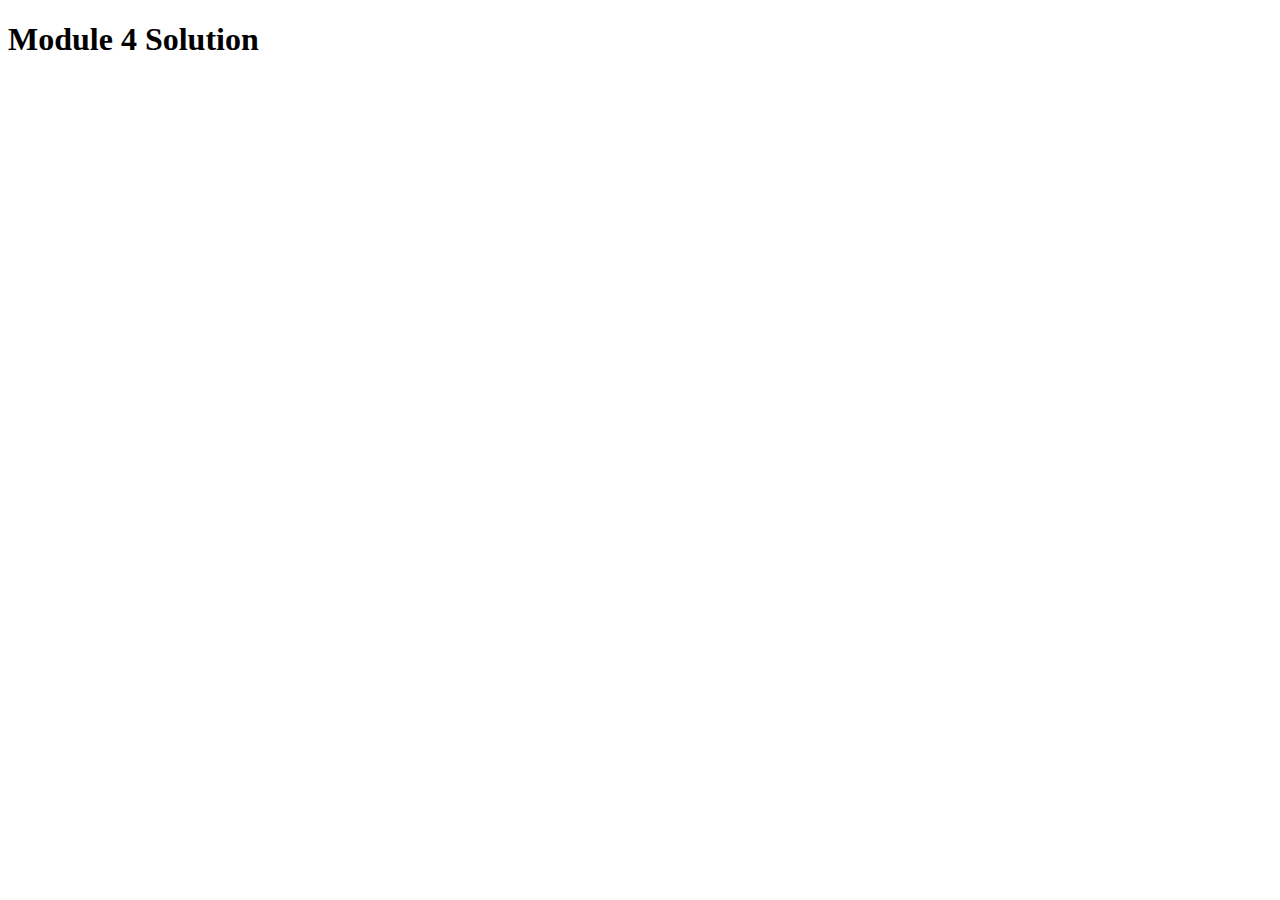
<file: Assignment 4/index.html>
<!DOCTYPE html>
<html>
  <head>
    <meta charset="utf-8" />
    <title>Module 4 Solution</title>
    <script src="SpeakHello.js"></script>
    <script src="SpeakGoodBye.js"></script>
    <script src="script.js"></script>
  </head>

  <body>
    <h1>Module 4 Solution</h1>
  </body>
</html>
</file>
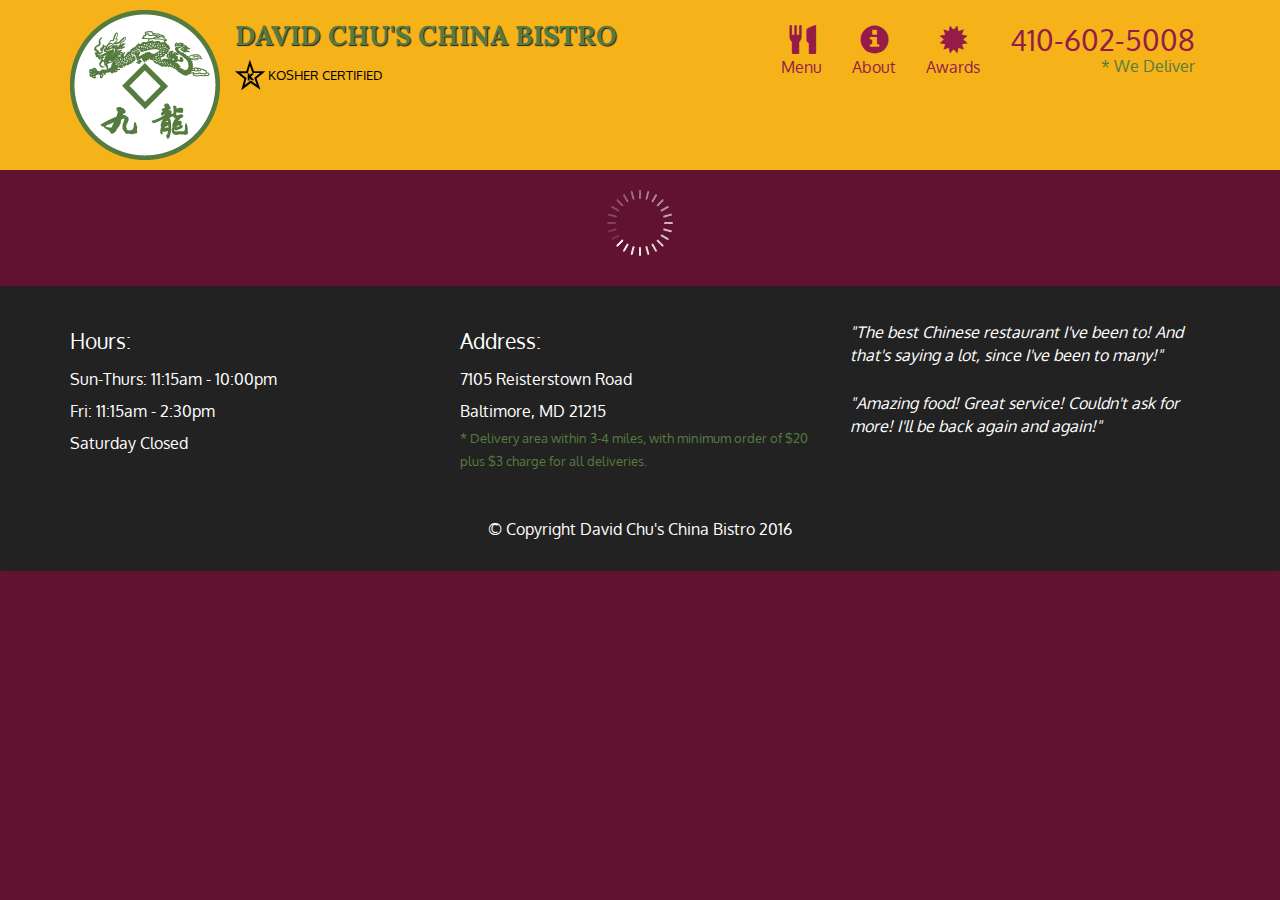
<file: Assignment 5/index.html>
<!doctype html>
<html lang="en">
  <head>
    <meta charset="utf-8">
    <meta http-equiv="X-UA-Compatible" content="IE=edge">
    <meta name="viewport" content="width=device-width, initial-scale=1">
    <title>David Chu's China Bistro</title>
    <link rel="stylesheet" href="css/bootstrap.min.css">
    <link rel="stylesheet" href="css/styles.css">
    <link href='https://fonts.googleapis.com/css?family=Oxygen:400,300,700' rel='stylesheet' type='text/css'>
    <link href='https://fonts.googleapis.com/css?family=Lora' rel='stylesheet' type='text/css'>
  </head>
<body>
  <header>
    <nav id="header-nav" class="navbar navbar-default">
      <div class="container">
        <div class="navbar-header">
          <a href="index.html" class="pull-left visible-md visible-lg">
            <div id="logo-img"></div>
          </a>

          <div class="navbar-brand">
            <a href="index.html"><h1>David Chu's China Bistro</h1></a>
            <p>
              <img src="images/star-k-logo.png" alt="Kosher certification">
              <span>Kosher Certified</span>
            </p>
          </div>

          <button id="navbarToggle" type="button" class="navbar-toggle collapsed" data-toggle="collapse" data-target="#collapsable-nav" aria-expanded="false">
            <span class="sr-only">Toggle navigation</span>
            <span class="icon-bar"></span>
            <span class="icon-bar"></span>
            <span class="icon-bar"></span>
          </button>
        </div>
        
        <div id="collapsable-nav" class="collapse navbar-collapse">
           <ul id="nav-list" class="nav navbar-nav navbar-right">
            <li id="navHomeButton" class="visible-xs active">
              <a href="index.html">
                <span class="glyphicon glyphicon-home"></span> Home</a>
            </li>
            <li id="navMenuButton">
              <a href="#" onclick="$dc.loadMenuCategories();">
                <span class="glyphicon glyphicon-cutlery"></span><br class="hidden-xs"> Menu</a>
            </li>
            <li>
              <a href="#">
                <span class="glyphicon glyphicon-info-sign"></span><br class="hidden-xs"> About</a>
            </li>
            <li>
              <a href="#">
                <span class="glyphicon glyphicon-certificate"></span><br class="hidden-xs"> Awards</a>
            </li>
            <li id="phone" class="hidden-xs">
              <a href="tel:410-602-5008">
                <span>410-602-5008</span></a><div>* We Deliver</div>
            </li>
          </ul><!-- #nav-list -->
        </div><!-- .collapse .navbar-collapse -->
      </div><!-- .container -->
    </nav><!-- #header-nav -->
  </header>

  <div id="call-btn" class="visible-xs">
    <a class="btn" href="tel:410-602-5008">
    <span class="glyphicon glyphicon-earphone"></span>
    410-602-5008
    </a>
  </div>
  <div id="xs-deliver" class="text-center visible-xs">* We Deliver</div>

  <div id="main-content" class="container"></div>

  <footer class="panel-footer">
    <div class="container">
      <div class="row">
        <section id="hours" class="col-sm-4">
          <span>Hours:</span><br>
          Sun-Thurs: 11:15am - 10:00pm<br>
          Fri: 11:15am - 2:30pm<br>
          Saturday Closed
          <hr class="visible-xs">
        </section>
        <section id="address" class="col-sm-4">
          <span>Address:</span><br>
          7105 Reisterstown Road<br>
          Baltimore, MD 21215
          <p>* Delivery area within 3-4 miles, with minimum order of $20 plus $3 charge for all deliveries.</p>
          <hr class="visible-xs">
        </section>
        <section id="testimonials" class="col-sm-4">
          <p>"The best Chinese restaurant I've been to! And that's saying a lot, since I've been to many!"</p>
          <p>"Amazing food! Great service! Couldn't ask for more! I'll be back again and again!"</p>
        </section>
      </div>
      <div class="text-center">&copy; Copyright David Chu's China Bistro 2016</div>
    </div>
  </footer>

  <!-- jQuery (Bootstrap JS plugins depend on it) -->
  <script src="js/jquery-2.1.4.min.js"></script>
  <script src="js/bootstrap.min.js"></script>
  <script src="js/ajax-utils.js"></script>
  <script src="js/script.js"></script>
</body>
</html>
</file>
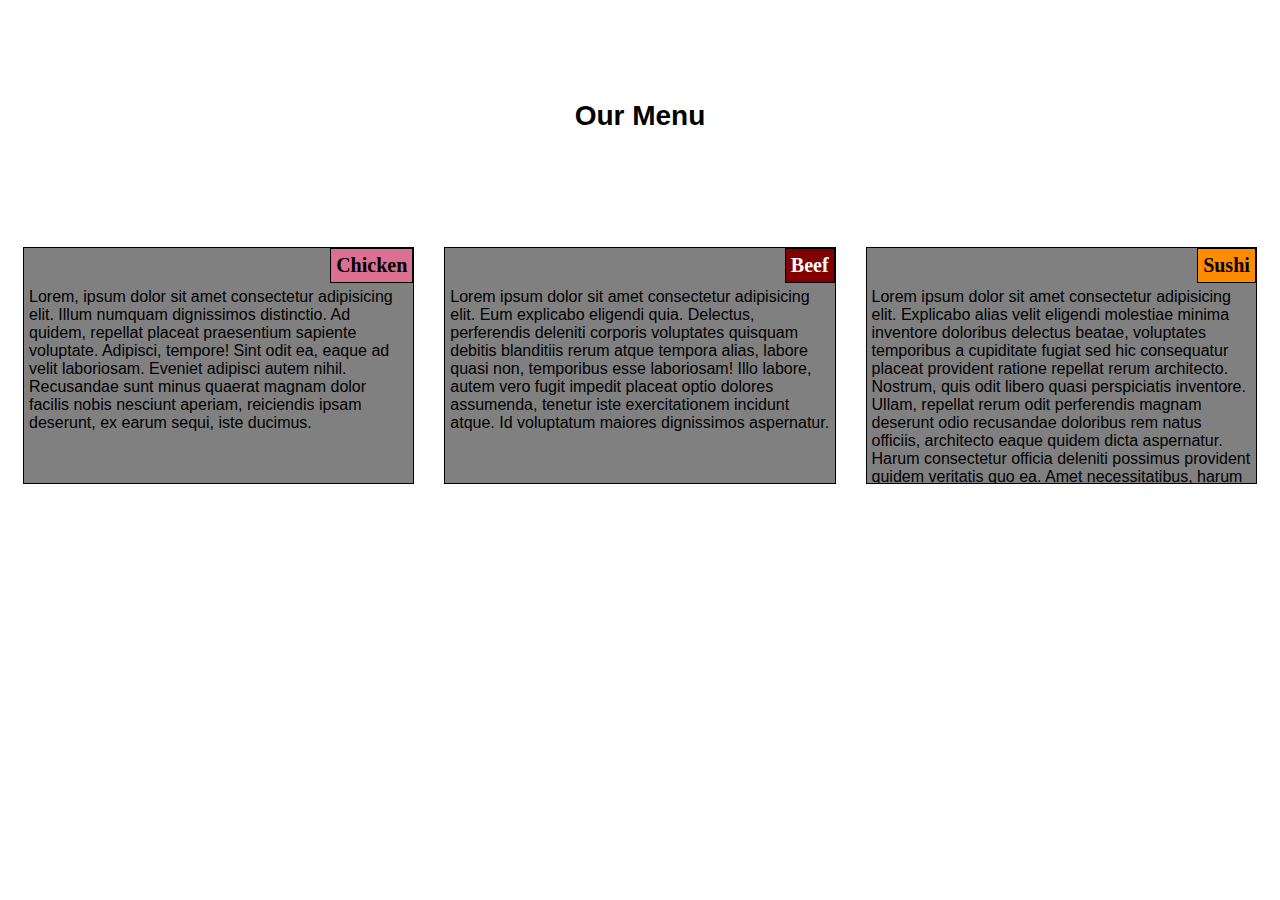
<file: assignment-2.html>
<!DOCTYPE html>
<html>
  <head>
    <title>Assignment-2</title>
    <meta charset="UTF-8" />
    <meta name="viewport" content="width=device-width, initial-scale=1.0" />

    <style>
      * {
        box-sizing: border-box;
      }
      body {
        background-color: white;
      }

      h1 {
        margin: 100px;
        text-align: center;
        font-weight: bold;
        font-family: Helvetica;
        font-size: 175%;
      }

      section {
        position: relative;
        padding: 15px;
        width: 100%;
      }

      p {
        position: relative;
        clear: right;
      }

      div {
        position: relative;
        background-color: grey;
        border: 1px solid black;
        width: 100%;
        margin-left: auto;
        margin-right: auto;
        margin-bottom: auto;
      }

      .first {
        color: black;
        float: right;
        padding: 5px;
        margin: 0px;
        border: 1px solid black;
        text-align: center;
        font-size: 125%;
        font-weight: bold;
        background-color: palevioletred;
      }

      .second {
        color: white;
        float: right;
        padding: 5px;
        margin: 0px;
        border: 1px solid black;
        text-align: center;
        font-size: 125%;
        font-weight: bold;
        background-color: maroon;
      }

      .third {
        color: black;
        float: right;
        padding: 5px;
        margin: 0px;
        border: 1px solid black;
        text-align: center;
        font-size: 125%;
        font-weight: bold;
        background-color: darkorange;
      }

      .content {
        padding: 5px;
        border: none;
        background-color: grey;
        font-family: Helvetica;
        color: black;
        margin: 0px;
        height: 200px;
        overflow: auto;
      }

      .row {
        width: 90%;
      }

      @media (min-width: 992px) {
        .col-lg-4 {
          float: left;
          width: 33.33%;
        }
      }

      @media (min-width: 768px) and (max-width: 991px) {
        .col-md-6 {
          float: left;
          width: 50%;
          margin-left: auto;
          margin-right: auto;
        }
        .col-md-12 {
          float: left;
          width: 100%;
          margin-left: auto;
          margin-right: auto;
        }
      }

      @media (max-width: 767px) {
        .col-sm-12 {
          float: left;
          width: 100%;
        }
      }
    </style>
  </head>

  <body>
    <h1>Our Menu</h1>
    <section class="col-lg-4 col-md-6 col-sm-12">
      <div>
        <p class="first">Chicken</p>
        <p class="content">
          Lorem, ipsum dolor sit amet consectetur adipisicing elit. Illum
          numquam dignissimos distinctio. Ad quidem, repellat placeat
          praesentium sapiente voluptate. Adipisci, tempore! Sint odit ea, eaque
          ad velit laboriosam. Eveniet adipisci autem nihil. Recusandae sunt
          minus quaerat magnam dolor facilis nobis nesciunt aperiam, reiciendis
          ipsam deserunt, ex earum sequi, iste ducimus.
        </p>
      </div>
    </section>

    <section class="col-lg-4 col-md-6 col-sm-12">
      <div>
        <p class="second">Beef</p>
        <p class="content">
          Lorem ipsum dolor sit amet consectetur adipisicing elit. Eum explicabo
          eligendi quia. Delectus, perferendis deleniti corporis voluptates
          quisquam debitis blanditiis rerum atque tempora alias, labore quasi
          non, temporibus esse laboriosam! Illo labore, autem vero fugit impedit
          placeat optio dolores assumenda, tenetur iste exercitationem incidunt
          atque. Id voluptatum maiores dignissimos aspernatur.
        </p>
      </div>
    </section>

    <section class="col-lg-4 col-md-12 col-sm-12">
      <div>
        <p class="third">Sushi</p>
        <p class="content">
          Lorem ipsum dolor sit amet consectetur adipisicing elit. Explicabo
          alias velit eligendi molestiae minima inventore doloribus delectus
          beatae, voluptates temporibus a cupiditate fugiat sed hic consequatur
          placeat provident ratione repellat rerum architecto. Nostrum, quis
          odit libero quasi perspiciatis inventore. Ullam, repellat rerum odit
          perferendis magnam deserunt odio recusandae doloribus rem natus
          officiis, architecto eaque quidem dicta aspernatur. Harum consectetur
          officia deleniti possimus provident quidem veritatis quo ea. Amet
          necessitatibus, harum corrupti fuga velit dolore voluptate quibusdam
          dolor aliquam mollitia quos. Sint commodi eligendi eius consectetur
          ullam, iusto, distinctio harum molestias nisi laboriosam cupiditate
          aut nemo provident veritatis corrupti tempora ipsum!
        </p>
      </div>
    </section>
  </body>
</html>
</file>
<file: Assignment 5/css/styles.css>
body {
  font-size: 16px;
  color: #fff;
  background-color: #61122f;
  font-family: 'Oxygen', sans-serif;
}

/** HEADER **/
#header-nav {
  background-color: #f6b319;
  border-radius: 0;
  border: 0;
}

#logo-img {
  background: url('../images/restaurant-logo_large.png') no-repeat;
  width: 150px;
  height: 150px;
  margin: 10px 15px 10px 0;
}

.navbar-brand {
  padding-top: 25px;
}
.navbar-brand h1 { /* Restaurant name */
  font-family: 'Lora', serif;
  color: #557c3e;
  font-size: 1.5em;
  text-transform: uppercase;
  font-weight: bold;
  text-shadow: 1px 1px 1px #222;
  margin-top: 0;
  margin-bottom: 0;
  line-height: .75;
}
.navbar-brand a:hover, .navbar-brand a:focus {
  text-decoration: none;
}
.navbar-brand p { /* Kosher cert */
  color: #000;
  text-transform: uppercase;
  font-size: .7em;
  margin-top: 15px;
}
.navbar-brand p span { /* Star-K */
  vertical-align: middle;
}

#nav-list {
  margin-top: 10px;
}
#nav-list a {
  color: #951C49;
  text-align: center;
}
#nav-list a:hover {
  background: #E7E7E7;
}
#nav-list a span {
  font-size: 1.8em;
}

#phone {
  margin-top: 5px;
}
#phone a { /* Phone number */
  text-align: right;
  padding-bottom: 0;
}
#phone div { /* We Deliver */
  color: #557c3e;
  text-align: right;
  padding-right: 15px;
}

.navbar-header button.navbar-toggle, .navbar-header .icon-bar {
  border: 1px solid #61122f;
}
.navbar-header button.navbar-toggle {
  clear: both;
  margin-top: -30px;
}
/* END HEADER */

/* FOOTER */
.panel-footer {
  margin-top: 30px;
  padding-top: 35px;
  padding-bottom: 30px;
  background-color: #222;
  border-top: 0;
}
.panel-footer div.row {
  margin-bottom: 35px;
}
#hours, #address {
  line-height: 2;
}
#hours > span, #address > span {
  font-size: 1.3em;
}
#address p {
  color: #557c3e;
  font-size: .8em;
  line-height: 1.8;
}
#testimonials {
  font-style: italic;
}
#testimonials p:nth-child(2) {
  margin-top: 25px;
}
/* END FOOTER */



/* HOME PAGE */
.container .jumbotron {
  box-shadow: 0 0 50px #3F0C1F;
  border: 2px solid #3F0C1F;
}

#menu-tile, #specials-tile, #map-tile {
  height: 250px;
  width: 100%;
  margin-bottom: 15px;
  position: relative;
  border: 2px solid #3F0C1F;
  overflow: hidden;
}
#menu-tile:hover, #specials-tile:hover, #map-tile:hover {
  box-shadow: 0 1px 5px 1px #cccccc;
}
#menu-tile {
  background: url('../images/menu-tile.jpg') no-repeat;
  background-position: center;
}
#specials-tile {
  background: url('../images/specials-tile.jpg') no-repeat;
  background-position: center;
}
#menu-tile span, #specials-tile span, #map-tile span {
  position: absolute;
  bottom: 0;
  right: 0;
  width: 100%;
  text-align: center;
  font-size: 1.6em;
  text-transform: uppercase;
  background-color: #000;
  color: #fff;
  opacity: .8;
}
/* END HOME PAGE */

/* MENU CATEGORIES PAGE */
.category-tile { 
  position: relative;
  border: 2px solid #3F0C1F;
  overflow: hidden;
  width: 200px;
  height: 200px;
  margin: 0 auto 15px;
}
.category-tile span {
  position: absolute;
  bottom: 0;
  right: 0;
  width: 100%;
  text-align: center;
  font-size: 1.2em;
  text-transform: uppercase;
  background-color: #000;
  color: #fff;
  opacity: .8;
}
.category-tile:hover {
  box-shadow: 0 1px 5px 1px #cccccc;
}

#menu-categories-title + div {
  margin-bottom: 50px;
}
/* END MENU CATEGORIES PAGE */

/* SINGLE CATEGORY PAGE */
.menu-item-tile {
  margin-bottom: 25px;
}
.menu-item-tile hr {
  width: 80%;
}
.menu-item-tile .menu-item-price {
  font-size: 1.1em;
  text-align: right;
  margin-top: -15px;
  margin-right: -15px;
}
.menu-item-tile .menu-item-price span {
  font-size: .6em;
}
.menu-item-photo {
  position: relative;
  border: 2px solid #3F0C1F; 
  overflow: hidden;
  padding: 0;
  margin-right: -15px;
  margin-left: auto;
  margin-bottom: 20px;
  max-width: 250px;
}
.menu-item-photo div {
  position: absolute;
  bottom: 0;
  right: 0;
  width: 80px;
  background-color: #557c3e;
  text-align: center;
}
.menu-item-description {
  padding-right: 30px;
}
h3.menu-item-title {
  margin: 0 0 10px;
}
.menu-item-details {
  font-size: .9em;
  font-style: italic;
}
/* END SINGLE CATEGORY PAGE */


/********** Large devices only **********/
@media (min-width: 1200px) {
  .container .jumbotron {
    background: url('../images/jumbotron_1200.jpg') no-repeat;
    height: 675px;
  }
}

/********** Medium devices only **********/
@media (min-width: 992px) and (max-width: 1199px) {
  /* Header */
  #logo-img {
    background: url('../images/restaurant-logo_medium.png') no-repeat;
    width: 100px;
    height: 100px;
    margin: 5px 5px 5px 0;
  }
  /* End Header */

  /* Home Page */
  .container .jumbotron {
    background: url('../images/jumbotron_992.jpg') no-repeat;
    height: 558px;
  }
  /* End Home Page */
}

/********** Small devices only **********/
@media (min-width: 768px) and (max-width: 991px) {
  /* Home Page */
  .container .jumbotron {
    background: url('../images/jumbotron_768.jpg') no-repeat;
    height: 432px;
  }
  /* End Home Page */
}

/********** Extra small devices only **********/
@media (max-width: 767px) {
  /* Header */
  .navbar-brand {
    padding-top: 10px;
    height: 80px;
  }
  .navbar-brand h1 { /* Restaurant name */
    padding-top: 10px;
    font-size: 5vw; /* 1vw = 1% of viewport width */
  }
  .navbar-brand p { /* Kosher cert */
    font-size: .6em;
    margin-top: 12px;
  }
  .navbar-brand p img { /* Star-K */
    height: 20px;
  }

  #collapsable-nav a { /* Collapsed nav menu text */
    font-size: 1.2em;
  }
  #collapsable-nav a span { /* Collapsed nav menu glyph */
    font-size: 1em;
    margin-right: 5px;
  }

  #call-btn > a {
    font-size: 1.5em;
    display: block;
    margin: 0 20px;
    padding: 10px;
    border: 2px solid #fff;
    background-color: #f6b319;
    color: #951c49;
  }
  #xs-deliver {
    margin-top: 5px;
    font-size: .7em;
    letter-spacing: .1em;
    text-transform: uppercase;
  }
  /* End Header */

  /* Footer */
  .panel-footer section {
    margin-bottom: 30px;
    text-align: center;
  }
  .panel-footer section:nth-child(3) {
    margin-bottom: 0; /* margin already exists on the whole row */
  }
  .panel-footer section hr {
    width: 50%;
  }
  /* End Footer */

  /* Home Page */
  .container .jumbotron {
    margin-top: 30px;
    padding: 0;
  }
  #menu-tile, #specials-tile {
    width: 360px;
    margin: 0 auto 15px;
  }

  .menu-item-photo {
    margin-right: auto;
  }
  .menu-item-tile .menu-item-price {
    text-align: center;
  }
  .menu-item-description {
    text-align: center;;
  }
}


/********** Super extra small devices Only :-) (e.g., iPhone 4) **********/
@media (max-width: 479px) {
  /* Header */
  .navbar-brand h1 { /* Restaurant name */
    padding-top: 5px;
    font-size: 6vw;
  }
  /* End Header */
  
  /* Home page */
  #menu-tile, #specials-tile {
    width: 280px;
    margin: 0 auto 15px;
  }

  .col-xxs-12 {
    position: relative;
    min-height: 1px;
    padding-right: 15px;
    padding-left: 15px;
    float: left;
    width: 100%;
  }
}
</file>
